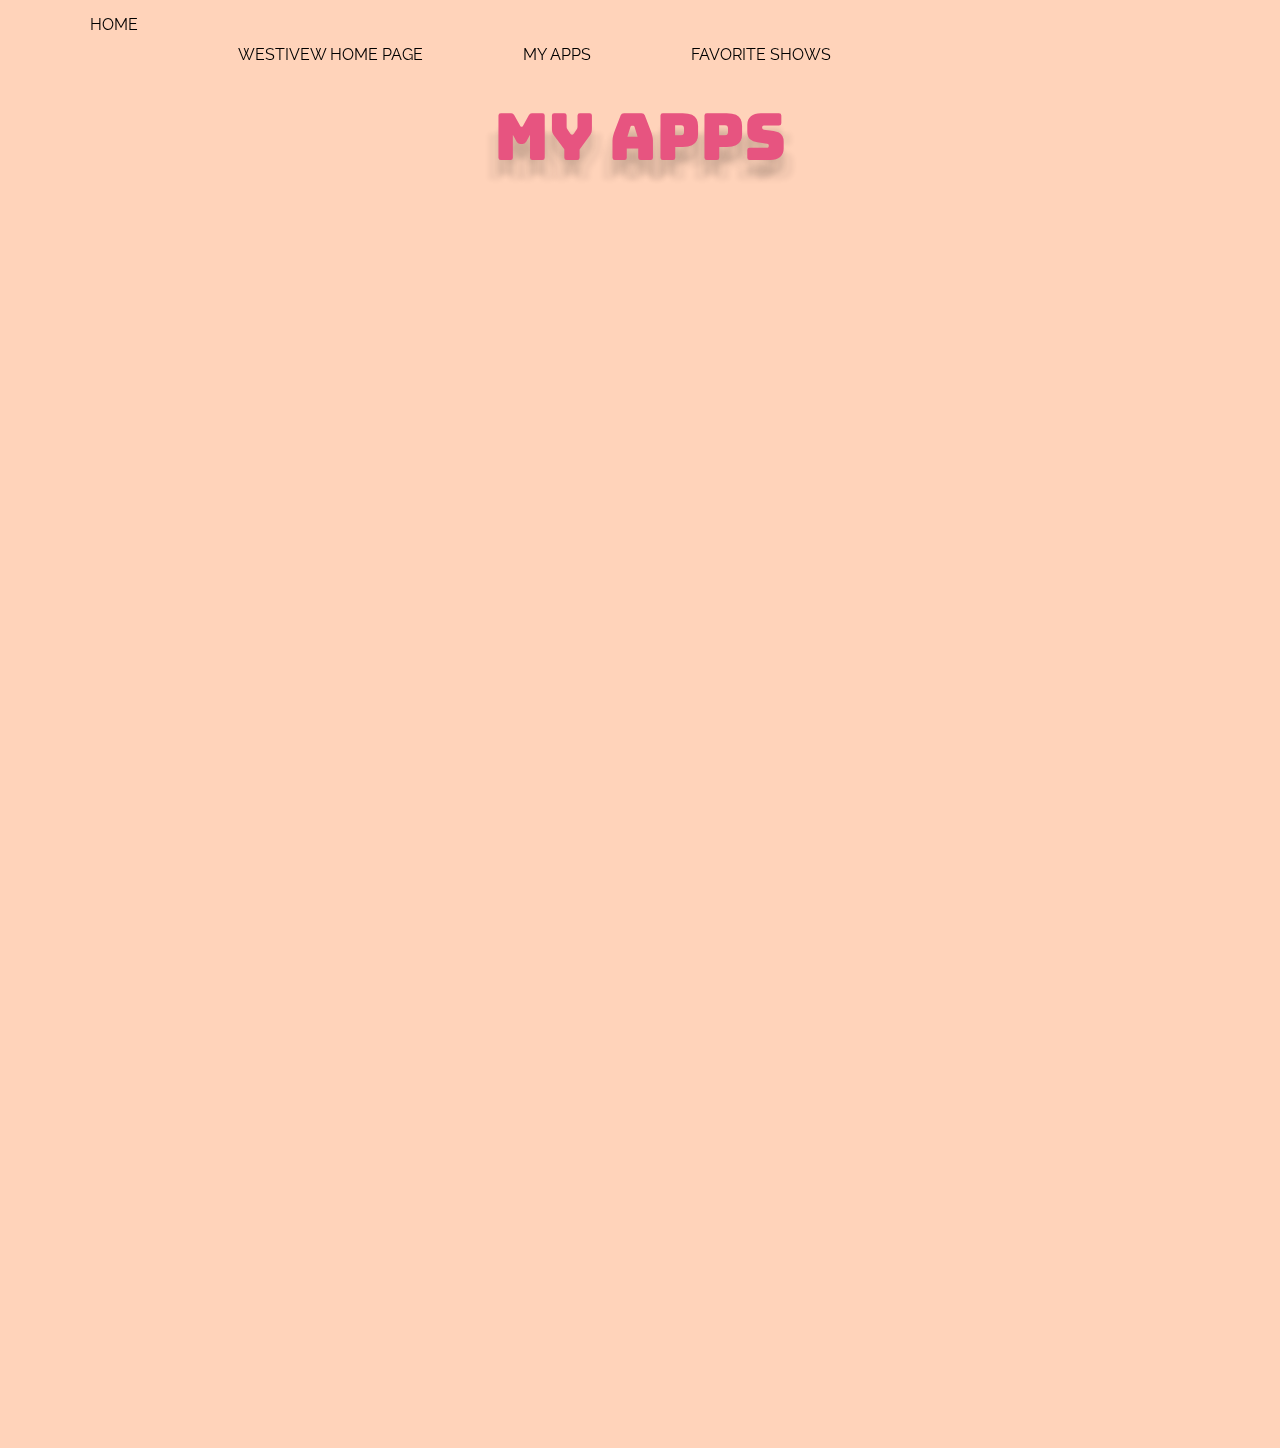
<file: apps.html>
<html>
  <html>
  
<head>
  <link rel="stylesheet" href="style.css">
  <link rel="icon" href="https://static.tvtropes.org/pmwiki/pub/images/crystal_gem_peridot.png">
	<title> TAB TITLE </title>
</head>
  
  <body>
    <ul>
      <li><a href="index.html">HOME<a/></li>
      <li><a href="https://www.powayusd.com/en-US/Schools/HS/WVHS/HOME">WESTIVEW HOME PAGE<a/></li>
      <li><a href="apps.html">MY APPS<a/></li>
       <li><a href="shows.html">FAVORITE SHOWS<a/></li>
    </ul>
    <center>
      <br>
      My Apps
      <br>
  <center>
  <iframe width="392" height="620" style="border: 0px;" src="https://studio.code.org/projects/applab/9m5TjSlCke8rTn_yeYeOTtuuSjf8jAE1cZv6a1XJwbQ/embed"></iframe>
   <iframe width="392" height="620" style="border: 0px;" src="https://studio.code.org/projects/applab/7Wcnv3QZToI6cG3CKoiV2hbEw5ydTDMiOhUuWAzlNOE/embed"></iframe>
   <iframe width="392" height="620" style="border: 0px;" src="https://studio.code.org/projects/applab/MmvcOswGs3pTI3ZDxojRiFS6oUROYOFZU3Mb2Eykidk/embed"></iframe>
  <iframe width="392" height="620" style="border: 0px;" src="https://studio.code.org/projects/applab/Cdcjz-AHgh3giLeG5_d7oHlRuk5MtVGrgi-Su8JpJOf/embed?nosource"></iframe>
  </center>
  </body>
</html>
</file>
<file: style.css>
@import url(https://fonts.googleapis.com/css?family=Bungee);
@import url(https://fonts.googleapis.com/css?family=Raleway);

body {
  background-color:#FFD3BA;
}

ul{
  list-style-type: none;
  background-color: none;
  width: 100%;  
  overflow: hidden;
  position: fixed;
  text-align: center;
  left: 0;
  top: 0;
  margin: 0;
}
li{
  float: left;
}
li a{
  display: block;
  font-family: 'Raleway';
  color: black;
  text-decoration: none;
  padding: 15px 50px;
  border-style: none;
}
li a:hover{
  background-color: antiquewhite;
  color: black;
}
center {
  font-size: 65px;
  font-family: 'Bungee';
  background: desaturate(lime, 60%);
  color: #e75480;
  text-shadow: 0px 15px 5px rgba(0,0,0,0.1),
               10px 20px 5px rgba(0,0,0,0.05),
               -10px 20px 5px rgba(0,0,0,0.05);
}
img{
 height: 600px
}
</file>
